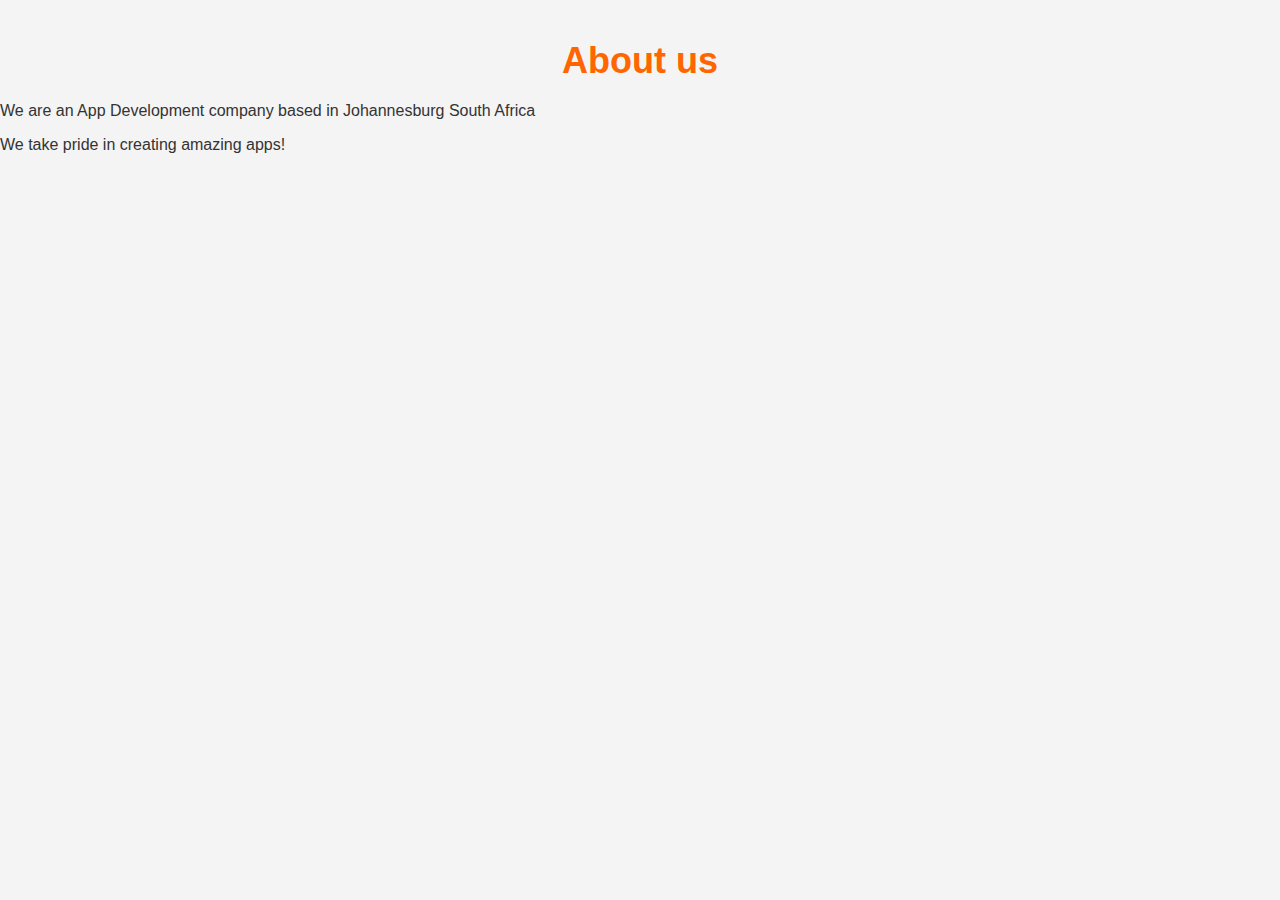
<file: about.html>
<!DOCTYPE html>
<html>
    <head>
        <link rel="stylesheet" href="style.css">
    </head>
    <body>
        <h2>About us</h2>
        <p>We are an App Development company based in Johannesburg South Africa</p>
        <p>We take pride in creating amazing apps!</p>
    </body>
</file>
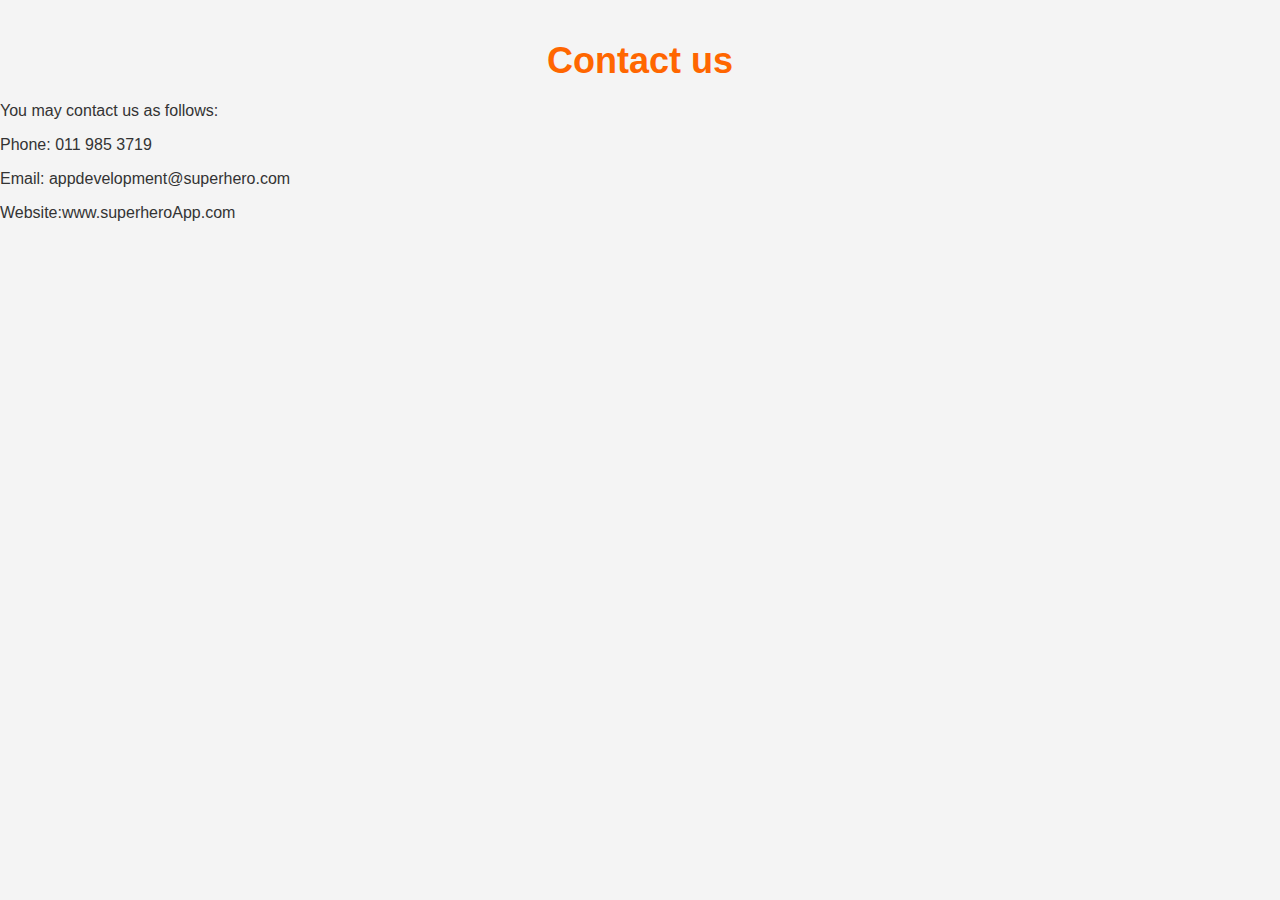
<file: contact.html>
<!DOCTYPE html>
<html>
    <head>
        <link rel="stylesheet" href="style.css">
    </head>
    <body>
        <h2>Contact us</h2>
        <p>You may contact us as follows:</p>
        <p>Phone: 011 985 3719</p>
        <p>Email: appdevelopment@superhero.com</p>
        <p>Website:www.superheroApp.com</p>
    </body>
</file>
<file: style.css>
:root {
  --primary-color: #ff6600;
  --secondary-color: #ffffff;
  --accent-color: #5077bd;
  --text-color: #333;
  --bg-color: #f4f4f4;
}

body {
  font-family: 'Poppins', sans-serif;
  background-color: var(--bg-color);
  color: var(--text-color);
  margin: 0;
  padding: 0;
}

#menu {
  background-color: var(--accent-color);
  padding: 14px 20px;
  display: flex;
  justify-content: center;
  gap: 30px;
}

#menu a {
  color: white;
  text-decoration: none;
  font-weight: 600;
  font-size: 18px;
  transition: color 0.3s ease;
}

#menu a:hover {
  color: var(--primary-color);
}

h2 {
  text-align: center;
  font-size: 36px;
  color: var(--primary-color);
  margin: 40px 0 20px;
}

.gallery {
  display: grid;
  grid-template-columns: repeat(auto-fit, minmax(220px, 1fr));
  gap: 20px;
  padding: 20px;
  max-width: 1000px;
  margin: auto;
}

.gallery img {
  width: 100%;
  border-radius: 12px;
  box-shadow: 0 4px 8px rgba(0,0,0,0.1);
  transition: transform 0.3s ease;
}

.gallery img:hover {
  transform: scale(1.05);
}
h1 {
  animation: fadeIn 2s ease-in-out;
}

@keyframes fadeIn {
  from { opacity: 0; transform: translateY(-20px); }
  to { opacity: 1; transform: translateY(0); }
}
</file>
